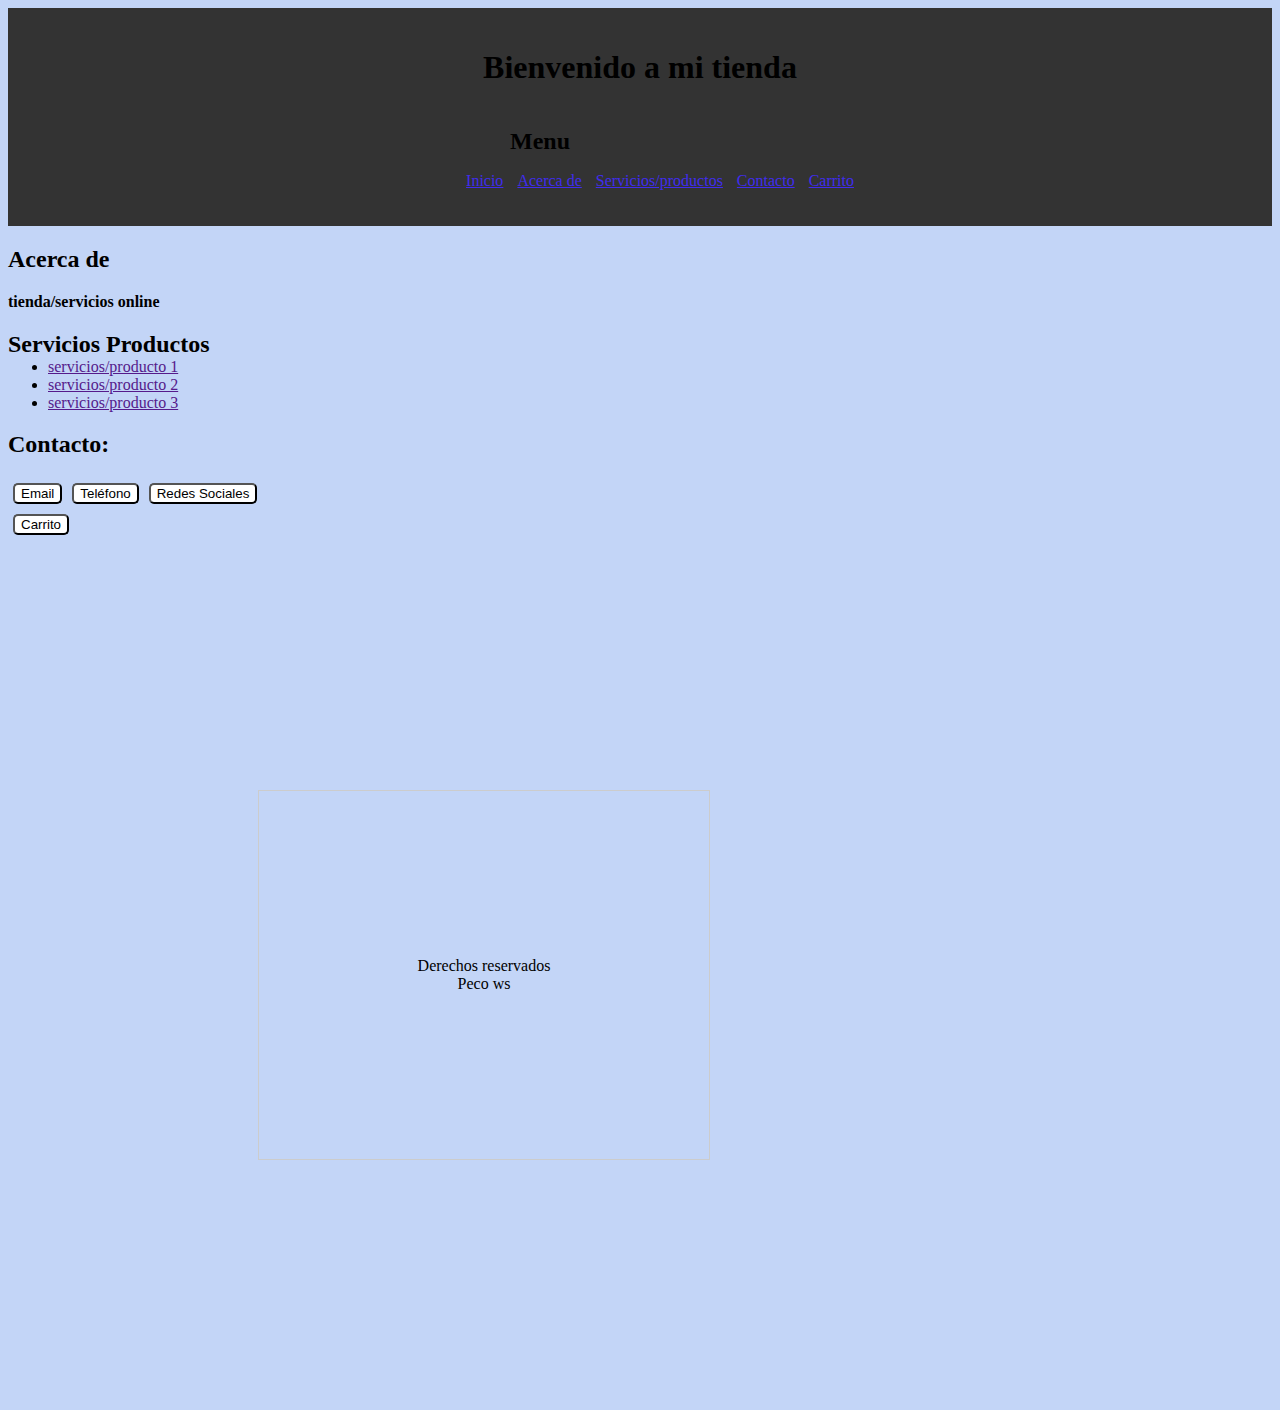
<file: index.html>
<!DOCTYPE html>
<html>    
            <header>
                <div class="box">
                    <h1>Bienvenido a mi tienda</h1>
                <nav>
                    <h2 class="menu">Menu</h2>
                          <ul class="lista-menu">
                                <li><a href="index.html">Inicio</a></li>
                                <li><a href="Acerca-de.html">Acerca de</a></li>
                                <li><a href="Servicios.html">Servicios/productos</a></li>
                                <li><a href="">Contacto</a></li>
                                <li><a href="Carrito.html">Carrito</a></li>
                         </ul>
                </nav>
                </div>
            </header>   
        <head>
            <link rel="stylesheet" href="style.css">
            <title>Home</title>
        </head>
    <body>
            
        <main>
            <div>
                <h2>Acerca de</h2>
                <p><strong> tienda/servicios online</strong></p>
            </div>
            
            <div>
                    <h2 class="productos">Servicios Productos</h2>
                    <ul class="Servicios-productos">
                        <li><a href="">servicios/producto 1</a></li>
                        <li><a href="">servicios/producto 2</a></li>
                        <li><a href="">servicios/producto 3</a></li>
                    </ul>
            </div>
            
            <div>
                <h2>Contacto:</h2>
            </div>
        </main>

        <div class="posicion-botones">
            <button class="button" onclick="showAlert()">Email</button>
            <button class="button" onclick="showAlert2()">Teléfono</button>
            <button class="button" onclick="showAlert3()">Redes Sociales</button>
        </div>
        <div>
            <button class="Carrito" href="Carrito.html">Carrito</button>
        </div>

            <div>
                <footer>
                    <p>Derechos reservados Peco ws</p>
                </footer>
            </div>
        <script src="Script.js"></script>
    </body>
</html>
</file>
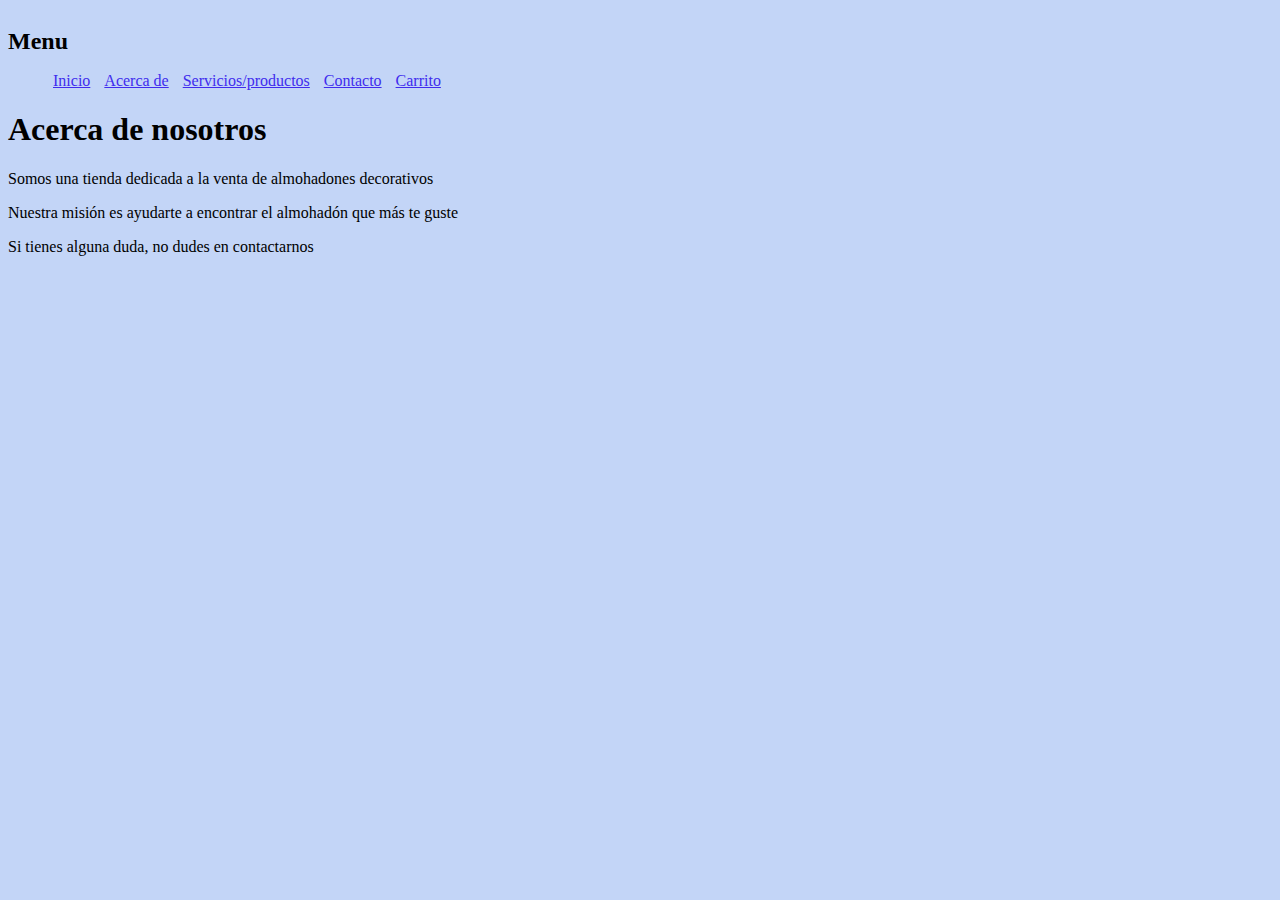
<file: Acerca-de.html>
<!DOCTYPE html>
<html>
    <head>
        <link rel="stylesheet" href="style.css">
        <title>Acerca de nosotros</title>
    </head>
    <body>
        <main>
        <nav>
            <h2 class="menu">Menu</h2>
            <ul class="lista-menu">
                <li><a href="index.html">Inicio</a></li>
                <li><a href="Acerca-de.html">Acerca de</a></li>
                <li><a href="Servicios.html">Servicios/productos</a></li>
                <li><a href="">Contacto</a></li>
                <li><a href="Carrito.html">Carrito</a></li>
            </ul>
        </nav>
    </main>
        <h1>Acerca de nosotros</h1>
        <p>Somos una tienda dedicada a la venta de almohadones decorativos</p>
        <p>Nuestra misión es ayudarte a encontrar el almohadón que más te guste</p>
        <p>Si tienes alguna duda, no dudes en contactarnos</p>
    </body>
</html>
</file>
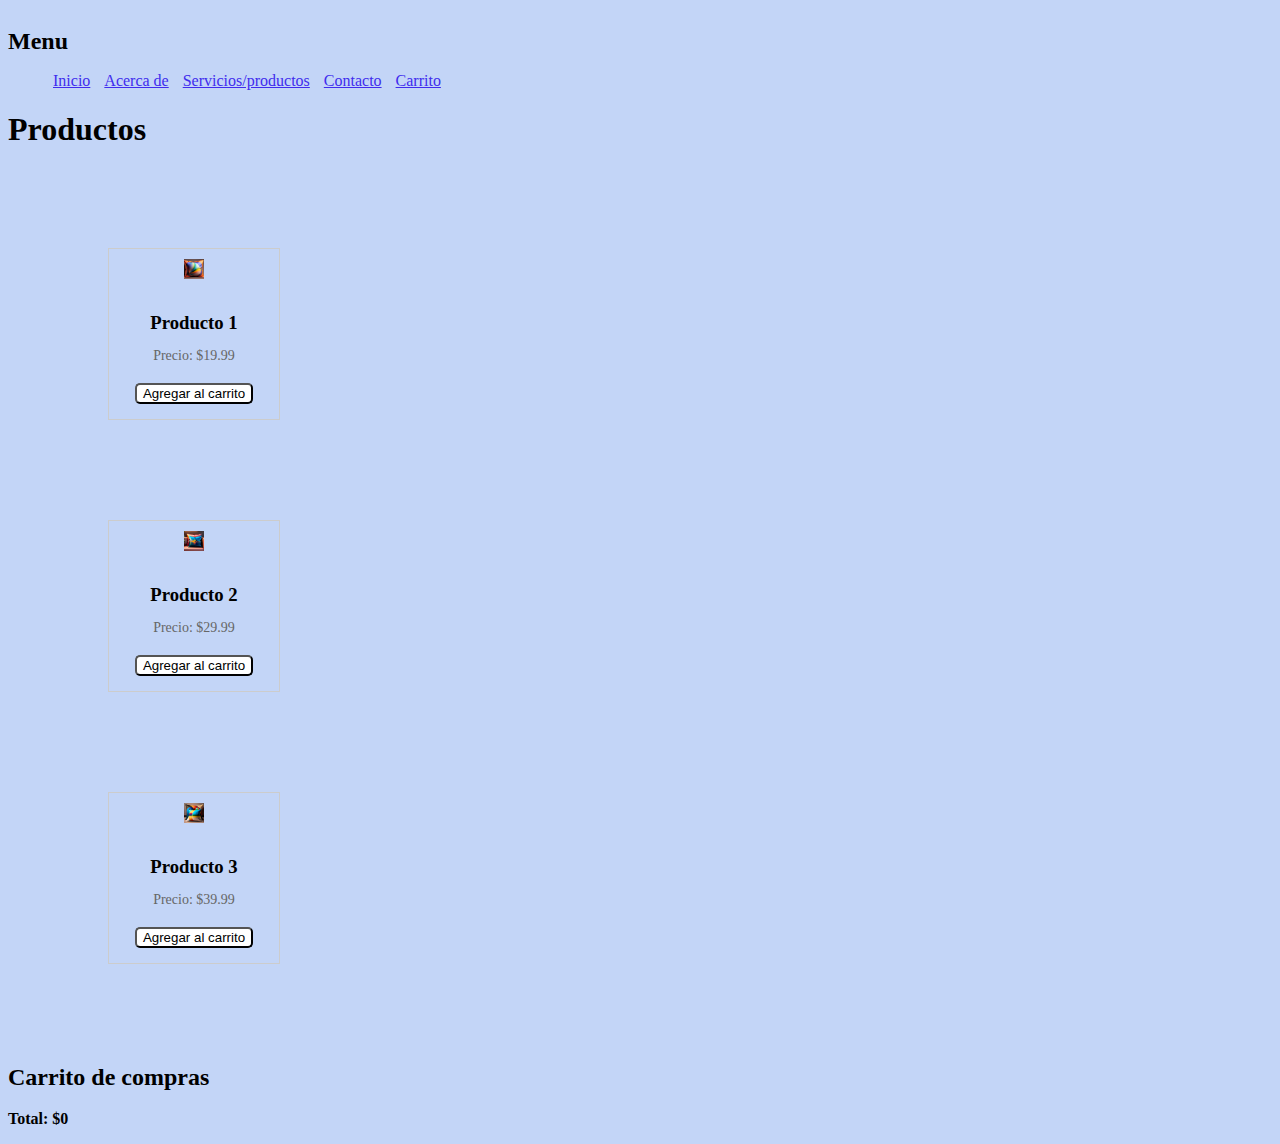
<file: Servicios.html>
<!DOCTYPE html>
<html>
<head>
    <link rel="stylesheet" href="style.css">
    <title>Tienda Online - Productos</title>
</head>
<body>
    <nav>
        <h2 class="menu">Menu</h2>
        <ul class="lista-menu">
            <li><a href="index.html">Inicio</a></li>
            <li><a href="Acerca-de.html">Acerca de</a></li>
            <li><a href="Servicios.html">Servicios/productos</a></li>
            <li><a href="">Contacto</a></li>
            <li><a href="Carrito.html">Carrito</a></li>
        </ul>
    </nav>
    <h1>Productos</h1>
    
    <div class="product">
        <img src="producto1.jpg" alt="Producto 1">
        <h3>Producto 1</h3>
        <p>Precio: $19.99</p>
        <button class="add-to-cart">Agregar al carrito</button>
    </div>
    
    <div class="product">
        <img src="producto2.jpg" alt="Producto 2">
        <h3>Producto 2</h3>
        <p>Precio: $29.99</p>
        <button class="add-to-cart">Agregar al carrito</button>
    </div>
    
    <div class="product">
        <img src="producto3.jpg" alt="Producto 3">
        <h3>Producto 3</h3>
        <p>Precio: $39.99</p>
        <button class="add-to-cart">Agregar al carrito</button>
    </div>
    <div id="cart">
        <h2>Carrito de compras</h2>
        <ul id="cart-items"></ul>
        <p id="total">Total: $0</p>
    </div>
</body>
</html>
</file>
<file: style.css>
header {
    background-color: #333;
    text-align: center;
    color: #fff;
    padding: 20px;
}

body {
    background-color: rgb(195, 213, 247);
}

title{
    color: #000;
}
.menu{ 
    margin-bottom: 1px;
    text-align: left;
    align-content: space-between;
    display: inline-block;
}

title{ 
    color: #000;
}
h2 {
    text-align: start;
    padding-right: 200px;
    padding-left: 0px;
}

header {
    background-color: #333;
    color: #ffffff;
}
nav a {
    color: #402cee;
    padding: 5px;
  }


nav li {
    display: inline-block;
}

nav a:hover {
    color: #1BF7DE;
  }
.productos{
    margin-bottom: 0;
}
.Servicios-productos{
    margin-top: 0;
}
.posicion-botones{
    display: flex;
    justify-content:left;
}
.button{
    background-color: rgb(255, 255, 255);
    border-radius: 5px;
    margin: 5px;
}

button{
    background-color: rgb(255, 255, 255);
    border-radius: 5px;
    margin: 5px;
}

h1{
    color: #000000;
    margin: 0px, 0px, 0px, 0px;
}

h2{
    color: #000;
}

#products {
    display: flex;
    flex-wrap: wrap;
}

.product {
    width: 150px;
    border: 1px solid #ccc;
    padding: 10px;
    margin: 100px;
    text-align: center;
}

.product img {
    width: 20px;
    height: 20px;
    object-fit: cover;
    margin-bottom: 10px;
}

.product h3 {
    margin-bottom: 5px;
}

.product p {
    font-size: 14px;
    color: #666;
}

#cart {
    margin-top: 30px;
}

#cart-items {
    list-style-type: none;
    padding: 0;
}

#total {
    font-weight: bold;
}

footer{
    width: 150px;
    border: 1px solid #ccc;
    padding: 150px;
    margin: 250px;
    text-align: center;
}
</file>
